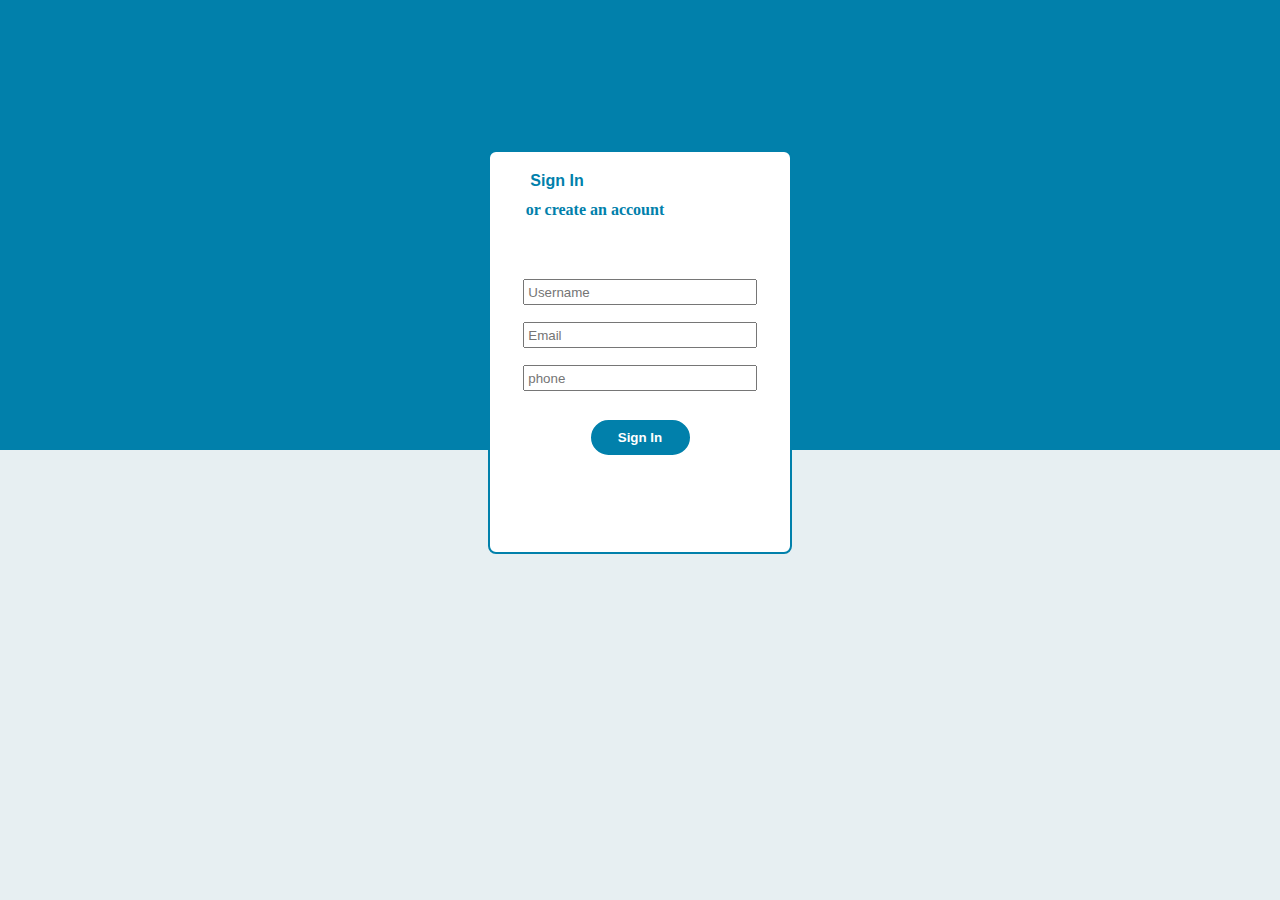
<file: index.html>
<!DOCTYPE html>
<html lang="en">

<head>
    <meta charset="UTF-8">
    <meta name="viewport" content="width=device-width, initial-scale=1.0">
    <title>Sign In</title>
    <link rel="stylesheet" href="style.css">
</head>

<body>
    <div class="background"></div>
    <div class="container">

        <div class="sign-in">Sign In</div>
        <p>or create an account</p>
        <form action="">
            <div class="username">
                <input type="text" placeholder="Username" class="all"required>
                <input type="text" placeholder="Email" class="all"required>
                <input type="text" placeholder="phone" class="all" required >
            </div>
           <button type="submit" class="btn">Sign In</button>
        </form>

    </div>
</body>

</html>
</file>
<file: style.css>
* {
    padding: 0;
    margin: 0;
}
body{
    background-color: #E7EFF2;
}

.background{
    width: 100%;
    background-color: #0180AB;
    height: 50vh;
    position: absolute;
    
}
.container{
    position: relative;
    background-color: rgba(255, 255, 255 ,1);
    height: 400px;
    width: 300px;
    display: flex;
    flex-direction: column;
    align-items: center;
    border-radius: 0.5rem;
    border: 2px solid #0180AB;
    text-align: center;
    margin: 0 auto;
    top: 150px;
    /* box-shadow:  */
    /* justify-content: center; */
    
}
.sign-in{
    color: #0180AB;
    width: 60px;
    padding: 8px;
    font-family: 'Lucida Sans', 'Lucida Sans Regular', 'Lucida Grande', 'Lucida Sans Unicode', Geneva, Verdana, sans-serif;
    font-weight: 700;
    margin: 12px 12px 3px 12px;
    margin-right: 178px;
}
.all{
    padding: 3.5px;
    padding-right: 50px;
    margin-bottom: 17px;
   
    /* background: transparent; */
}
.btn{
    background-color: #0180AB;
    width: 99px;
    padding: 8px;
    border-radius: 2rem;
    font-weight: 700;
    margin: 12px;
    border: 2px solid #0180AB;
    color: white;
}
.username{
    margin-top: 60px;
}
p{
    color: #0180AB;
    font-weight: bold;
    margin-right: 90px;
}
</file>
